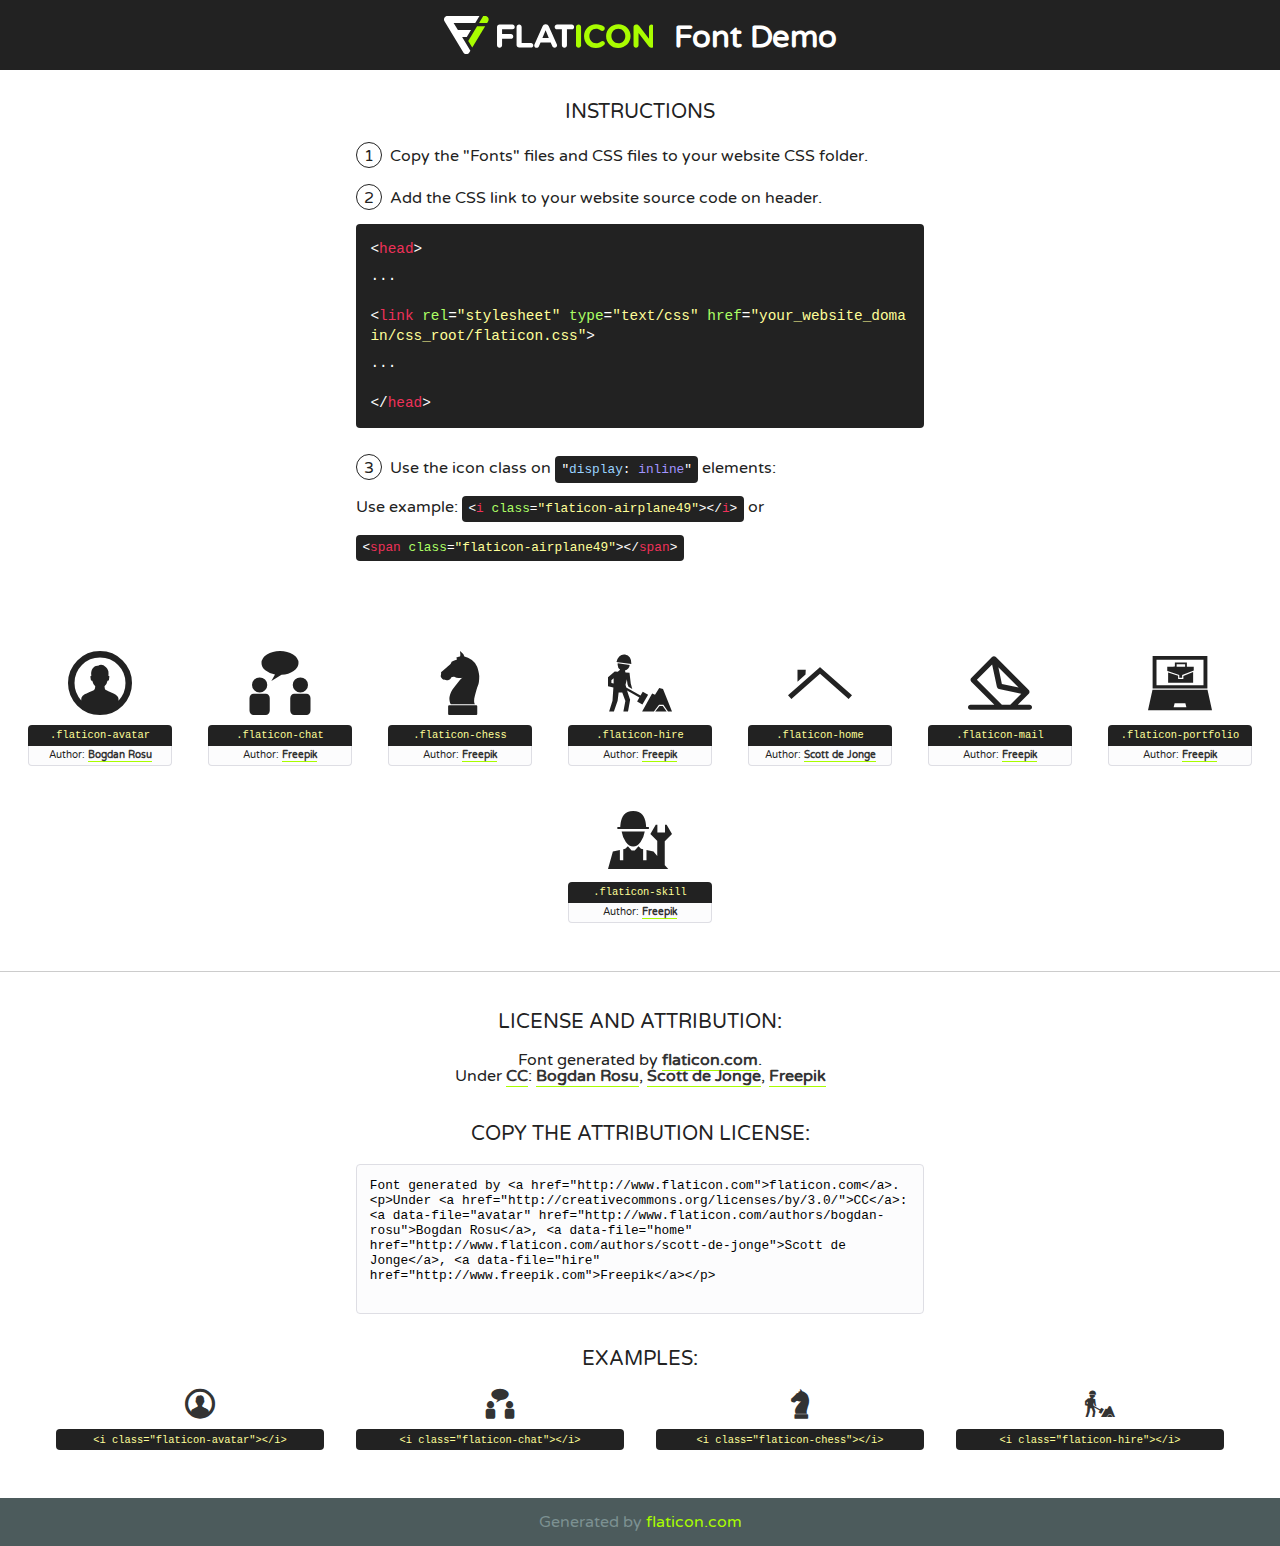
<file: font/flaticon.html>
<!DOCTYPE html>
<!--
  Flaticon icon font: Flaticon
  Creation date: 10/03/2016 16:32
-->
<html>
<!DOCTYPE html>
<html>

<head>
    <title>Flaticon WebFont</title>
    <link href="http://fonts.googleapis.com/css?family=Varela+Round" rel="stylesheet" type="text/css" />
    <link rel="stylesheet" type="text/css" href="flaticon.css">
    <meta charset="UTF-8">
    <style>
    html, body, div, span, applet, object, iframe,
    h1, h2, h3, h4, h5, h6, p, blockquote, pre,
    a, abbr, acronym, address, big, cite, code,
    del, dfn, em, img, ins, kbd, q, s, samp,
    small, strike, strong, sub, sup, tt, var,
    b, u, i, center,
    dl, dt, dd, ol, ul, li,
    fieldset, form, label, legend,
    table, caption, tbody, tfoot, thead, tr, th, td,
    article, aside, canvas, details, embed, 
    figure, figcaption, footer, header, hgroup, 
    menu, nav, output, ruby, section, summary,
    time, mark, audio, video {
        margin: 0;
        padding: 0;
        border: 0;
        font-size: 100%;
        font: inherit;
        vertical-align: baseline;
    }
    /* HTML5 display-role reset for older browsers */
    article, aside, details, figcaption, figure, 
    footer, header, hgroup, menu, nav, section {
        display: block;
    }
    body {
        line-height: 1;
    }
    ol, ul {
        list-style: none;
    }
    blockquote, q {
        quotes: none;
    }
    blockquote:before, blockquote:after,
    q:before, q:after {
        content: '';
        content: none;
    }
    table {
        border-collapse: collapse;
        border-spacing: 0;
    }
    body {
        font-family: 'Varela Round', Helvetica, Arial, sans-serif;
        font-size: 16px;
        color: #222;
    }
    a {
        color: #333;
        border-bottom: 1px solid #a9fd00;
        font-weight: bold;
        text-decoration: none;
    }
    * {
        -moz-box-sizing: border-box;
        -webkit-box-sizing: border-box;
        box-sizing: border-box;
        margin: 0;
        padding: 0;
    }
    [class^="flaticon-"]:before, [class*=" flaticon-"]:before, [class^="flaticon-"]:after, [class*=" flaticon-"]:after {
        font-family: Flaticon;
        font-size: 30px;
        font-style: normal;
        margin-left: 20px;
        color: #333;
    }
    .wrapper {
        max-width: 600px;
        margin: auto;
        padding: 0 1em;
    }
    .title {
        font-size: 1.25em;
        text-align: center;
        margin-bottom: 1em;
        text-transform: uppercase;
    }
    header {
        text-align: center;
        background-color: #222;
        color: #fff;
        padding: 1em;
    }
    header .logo {
        width: 210px;
        height: 38px;
        display: inline-block;
        vertical-align: middle;
        margin-right: 1em;
        border: none;
    }
    header strong {
        font-size: 1.95em;
        font-weight: bold;
        vertical-align: middle;
        margin-top: 5px;
        display: inline-block;
    }
    .demo {
        margin: 2em auto;
        line-height: 1.25em;
    }
    .demo ul li {
        margin-bottom: 1em;
    }
    .demo ul li .num {
        color: #222;
        border-radius: 20px;
        display: inline-block;
        width: 26px;
        padding: 3px;
        height: 26px;
        text-align: center;
        margin-right: 0.5em;
        border: 1px solid #222;
    }
    .demo ul li code {
        background-color: #222;
        border-radius: 4px;
        padding: 0.25em 0.5em;
        display: inline-block;
        color: #fff;
        font-family: Consolas,Monaco,Lucida Console,Liberation Mono,DejaVu Sans Mono,Bitstream Vera Sans Mono,Courier New, monospace;
        font-weight: lighter;
        margin-top: 1em;
        font-size: 0.8em;
        word-break: break-all;
    }
    .demo ul li code.big {
        padding: 1em;
        font-size: 0.9em;
    }
    .demo ul li code .red {
        color: #EF3159;
    }
    .demo ul li code .green {
        color: #ACFF65;
    }
    .demo ul li code .yellow {
        color: #FFFF99;
    }
    .demo ul li code .blue {
        color: #99D3FF;
    }
    .demo ul li code .purple {
        color: #A295FF;
    }
    .demo ul li code .dots {
        margin-top: 0.5em;
        display: block;
    }
    #glyphs {
        border-bottom: 1px solid #ccc;
        padding: 2em 0;
        text-align: center;
    }
    .glyph {
        display: inline-block;
        width: 9em;
        margin: 1em;
        text-align: center;
        vertical-align: top;
        background: #FFF;
    }
    .glyph .glyph-icon {
        padding: 10px;
        display: block;
        font-family:"Flaticon";
        font-size: 64px;
        line-height: 1;
    }
    .glyph .glyph-icon:before {
        font-size: 64px;
        color: #222;
        margin-left: 0;
    }
    .class-name {
        font-size: 0.65em;
        background-color: #222;
        color: #fff;
        border-radius: 4px 4px 0 0;
        padding: 0.5em;
        color: #FFFF99;
        font-family: Consolas,Monaco,Lucida Console,Liberation Mono,DejaVu Sans Mono,Bitstream Vera Sans Mono,Courier New, monospace;
    }
    .author-name {
        font-size: 0.6em;
        background-color: #fcfcfd;
        border: 1px solid #DEDEE4;
        border-top: 0;
        border-radius: 0 0 4px 4px;
        padding: 0.5em;
    }
    .class-name:last-child {
        font-size: 10px;
        color:#888;
    }
    .class-name:last-child a {
        font-size: 10px;
        color:#555;
    }
    .class-name:last-child a:hover {
        color:#a9fd00;
    }
    .glyph > input {
        display: block;
        width: 100px;
        margin: 5px auto;
        text-align: center;
        font-size: 12px;
        cursor: text;
    }
    .glyph > input.icon-input {
        font-family:"Flaticon";
        font-size: 16px;
        margin-bottom: 10px;
    }
    .attribution .title {
        margin-top: 2em;
    }
    .attribution textarea {
        background-color: #fcfcfd;
        padding: 1em;
        border: none;
        box-shadow: none;
        border: 1px solid #DEDEE4;
        border-radius: 4px;
        resize: none;
        width: 100%;
        height: 150px;
        font-size: 0.8em;
        font-family: Consolas,Monaco,Lucida Console,Liberation Mono,DejaVu Sans Mono,Bitstream Vera Sans Mono,Courier New, monospace;
        -webkit-appearance: none;
    }
    .iconsuse {
        margin: 2em auto;
        text-align: center;
        max-width: 1200px;
    }
    .iconsuse:after {
        content: '';
        display: table;
        clear: both;
    }
    .iconsuse .image {
        float: left;
        width: 25%;
        padding: 0 1em;
    }
    .iconsuse .image p {
        margin-bottom: 1em;
    }
    .iconsuse .image span {
        display: block;
        font-size: 0.65em;
        background-color: #222;
        color: #fff;
        border-radius: 4px;
        padding: 0.5em;
        color: #FFFF99;
        margin-top: 1em;
        font-family: Consolas,Monaco,Lucida Console,Liberation Mono,DejaVu Sans Mono,Bitstream Vera Sans Mono,Courier New, monospace;
    }
    #footer {
        text-align: center;
        background-color: #4C5B5C;
        color: #7c9192;
        padding: 1em;
    }
    #footer a {
        border: none;
        color: #a9fd00;
        font-weight: normal;
    }
    @media (max-width: 960px) {
        .iconsuse .image {
            width: 50%;
        }
    }
    @media (max-width: 560px) {
        .iconsuse .image {
            width: 100%;
        }
    }
    </style>
</head>

<body class="characters-off">

    <header>
        <a href="http://www.flaticon.com" target="_blank" class="logo">
            <svg version="1.1" xmlns="http://www.w3.org/2000/svg" xmlns:xlink="http://www.w3.org/1999/xlink" xmlns:a="http://ns.adobe.com/AdobeSVGViewerExtensions/3.0/" viewBox="0 0 560.875 102.036" enable-background="new 0 0 560.875 102.036" xml:space="preserve">
                <defs>
                </defs>
                <g>
                    <g class="letters">
                        <path fill="#ffffff" d="M141.596,29.675c0-3.777,2.985-6.767,6.764-6.767h34.438c3.426,0,6.15,2.728,6.15,6.15
                        c0,3.43-2.724,6.149-6.15,6.149h-27.674v13.091h23.719c3.429,0,6.151,2.724,6.151,6.15c0,3.43-2.723,6.149-6.151,6.149h-23.719
                        v17.574c0,3.773-2.986,6.761-6.764,6.761c-3.779,0-6.764-2.989-6.764-6.761V29.675z"></path>
                        <path fill="#ffffff" d="M193.844,29.149c0-3.781,2.985-6.767,6.764-6.767c3.776,0,6.763,2.985,6.763,6.767v42.957h25.039
                        c3.426,0,6.149,2.726,6.149,6.153c0,3.425-2.723,6.15-6.149,6.15h-31.802c-3.779,0-6.764-2.986-6.764-6.768V29.149z"></path>
                        <path fill="#ffffff" d="M241.891,75.71l21.438-48.407c1.492-3.341,4.215-5.357,7.906-5.357h0.792
                        c3.686,0,6.323,2.017,7.815,5.357l21.439,48.407c0.436,0.967,0.701,1.845,0.701,2.723c0,3.602-2.809,6.501-6.414,6.501
                        c-3.161,0-5.269-1.845-6.499-4.655l-4.132-9.661h-27.059l-4.301,10.102c-1.144,2.631-3.426,4.214-6.237,4.214
                        c-3.517,0-6.24-2.81-6.24-6.325C241.1,77.64,241.451,76.677,241.891,75.71z M279.932,58.666l-8.521-20.297l-8.526,20.297H279.932
                        z"></path>
                        <path fill="#ffffff" d="M314.864,35.387H301.86c-3.429,0-6.239-2.813-6.239-6.238c0-3.429,2.811-6.24,6.239-6.24h39.533
                        c3.426,0,6.237,2.811,6.237,6.24c0,3.425-2.811,6.238-6.237,6.238h-13.001v42.785c0,3.773-2.99,6.761-6.764,6.761
                        c-3.779,0-6.764-2.989-6.764-6.761V35.387z"></path>
                        <path fill="#A9FD00" d="M352.615,29.149c0-3.781,2.985-6.767,6.767-6.767c3.774,0,6.761,2.985,6.761,6.767v49.024
                        c0,3.773-2.987,6.761-6.761,6.761c-3.781,0-6.767-2.989-6.767-6.761V29.149z"></path>
                        <path fill="#A9FD00" d="M374.132,53.836v-0.179c0-17.481,13.178-31.801,32.065-31.801c9.22,0,15.459,2.458,20.557,6.238
                        c1.402,1.054,2.637,2.985,2.637,5.357c0,3.692-2.985,6.59-6.681,6.59c-1.845,0-3.071-0.702-4.044-1.319
                        c-3.776-2.813-7.729-4.393-12.562-4.393c-10.364,0-17.831,8.611-17.831,19.154v0.173c0,10.542,7.291,19.329,17.831,19.329
                        c5.715,0,9.492-1.756,13.359-4.834c1.049-0.874,2.458-1.491,4.039-1.491c3.429,0,6.325,2.813,6.325,6.236
                        c0,2.106-1.056,3.78-2.282,4.834c-5.539,4.834-12.036,7.733-21.878,7.733C387.572,85.464,374.132,71.493,374.132,53.836z"></path>
                        <path fill="#A9FD00" d="M433.009,53.836v-0.179c0-17.481,13.79-31.801,32.766-31.801c18.981,0,32.592,14.143,32.592,31.628v0.173
                        c0,17.483-13.785,31.807-32.769,31.807C446.625,85.464,433.009,71.32,433.009,53.836z M484.224,53.836v-0.179
                        c0-10.539-7.725-19.326-18.626-19.326c-10.893,0-18.449,8.611-18.449,19.154v0.173c0,10.542,7.73,19.329,18.626,19.329
                        C476.676,72.986,484.224,64.378,484.224,53.836z"></path>
                        <path fill="#A9FD00" d="M506.233,29.321c0-3.774,2.99-6.763,6.767-6.763h1.401c3.252,0,5.183,1.583,7.029,3.953l26.093,34.265
                        V29.059c0-3.692,2.99-6.677,6.681-6.677c3.683,0,6.671,2.985,6.671,6.677v48.934c0,3.78-2.987,6.765-6.764,6.765h-0.436
                        c-3.257,0-5.188-1.581-7.034-3.953l-27.056-35.492v32.944c0,3.687-2.985,6.676-6.678,6.676c-3.683,0-6.673-2.989-6.673-6.676
                        V29.321z"></path>
                    </g>
                    <g class="insignia">
                        <path fill="#ffffff" d="M48.372,56.137h12.517l11.156-18.537H37.186L25.688,18.539h57.825L94.668,0H9.271
                        C5.925,0,2.842,1.801,1.198,4.716c-1.644,2.907-1.593,6.482,0.134,9.343l50.38,83.501c1.678,2.781,4.689,4.476,7.938,4.476
                        c3.246,0,6.257-1.695,7.935-4.476l2.898-4.804L48.372,56.137z"></path>
                        <g class="i">
                            <path fill="#A9FD00" d="M93.575,18.539h0.031v0.004l21.652,0.004l2.705-4.488c1.727-2.861,1.778-6.436,0.133-9.343
                            C116.454,1.801,113.371,0,110.026,0h-5.294L93.575,18.539z"></path>
                            <polygon fill="#A9FD00" points="88.291,27.356 64.725,66.486 75.519,84.404 109.942,27.356"></polygon>
                        </g>
                    </g>
                </g>
            </svg>
        </a>
        <strong>Font Demo</strong>
    </header>


    <section class="demo wrapper">

        <p class="title">Instructions</p>

        <ul>
            <li>
                <span class="num">1</span>Copy the "Fonts" files and CSS files to your website CSS folder.
            </li>
            <li>
                <span class="num">2</span>Add the CSS link to your website source code on header.
                <code class="big">
                    &lt;<span class="red">head</span>&gt;
                    <br/><span class="dots">...</span>
                    <br/>&lt;<span class="red">link</span> <span class="green">rel</span>=<span class="yellow">"stylesheet"</span> <span class="green">type</span>=<span class="yellow">"text/css"</span> <span class="green">href</span>=<span class="yellow">"your_website_domain/css_root/flaticon.css"</span>&gt;
                    <br/><span class="dots">...</span>
                    <br/>&lt;/<span class="red">head</span>&gt;
                </code>
            </li>

            <li>
                <p>
                    <span class="num">3</span>Use the icon class on <code>"<span class="blue">display</span>:<span class="purple"> inline</span>"</code> elements:
                    <br />
                    Use example: <code>&lt;<span class="red">i</span> <span class="green">class</span>=<span class="yellow">&quot;flaticon-airplane49&quot;</span>&gt;&lt;/<span class="red">i</span>&gt;</code> or <code>&lt;<span class="red">span</span> <span class="green">class</span>=<span class="yellow">&quot;flaticon-airplane49&quot;</span>&gt;&lt;/<span class="red">span</span>&gt;</code>
            </li>
        </ul>

    </section>




   <section id="glyphs">          
    
      
        <div class="glyph"><div class="glyph-icon flaticon-avatar"></div>
            <div class="class-name">.flaticon-avatar</div>
            <div class="author-name">Author: <a data-file="avatar" href="http://www.flaticon.com/authors/bogdan-rosu">Bogdan Rosu</a> </div> 
        </div>        
        
        <div class="glyph"><div class="glyph-icon flaticon-chat"></div>
            <div class="class-name">.flaticon-chat</div>
            <div class="author-name">Author: <a data-file="chat" href="http://www.freepik.com">Freepik</a> </div> 
        </div>        
        
        <div class="glyph"><div class="glyph-icon flaticon-chess"></div>
            <div class="class-name">.flaticon-chess</div>
            <div class="author-name">Author: <a data-file="chess" href="http://www.freepik.com">Freepik</a> </div> 
        </div>        
        
        <div class="glyph"><div class="glyph-icon flaticon-hire"></div>
            <div class="class-name">.flaticon-hire</div>
            <div class="author-name">Author: <a data-file="hire" href="http://www.freepik.com">Freepik</a> </div> 
        </div>        
        
        <div class="glyph"><div class="glyph-icon flaticon-home"></div>
            <div class="class-name">.flaticon-home</div>
            <div class="author-name">Author: <a data-file="home" href="http://www.flaticon.com/authors/scott-de-jonge">Scott de Jonge</a> </div> 
        </div>        
        
        <div class="glyph"><div class="glyph-icon flaticon-mail"></div>
            <div class="class-name">.flaticon-mail</div>
            <div class="author-name">Author: <a data-file="mail" href="http://www.freepik.com">Freepik</a> </div> 
        </div>        
        
        <div class="glyph"><div class="glyph-icon flaticon-portfolio"></div>
            <div class="class-name">.flaticon-portfolio</div>
            <div class="author-name">Author: <a data-file="portfolio" href="http://www.freepik.com">Freepik</a> </div> 
        </div>        
        
        <div class="glyph"><div class="glyph-icon flaticon-skill"></div>
            <div class="class-name">.flaticon-skill</div>
            <div class="author-name">Author: <a data-file="skill" href="http://www.freepik.com">Freepik</a> </div> 
        </div>        
        

    </section>



    <section class="attribution wrapper"   style="text-align:center;">

      <div class="title">License and attribution:</div><div class="attrDiv">Font generated by <a href="http://www.flaticon.com">flaticon.com</a>. <div><p>Under <a href="http://creativecommons.org/licenses/by/3.0/">CC</a>: <a data-file="avatar" href="http://www.flaticon.com/authors/bogdan-rosu">Bogdan Rosu</a>, <a data-file="home" href="http://www.flaticon.com/authors/scott-de-jonge">Scott de Jonge</a>, <a data-file="hire" href="http://www.freepik.com">Freepik</a></p>  </div>
      </div>
      <div class="title">Copy the Attribution License:</div>

    <textarea onclick="this.focus();this.select();">Font generated by &lt;a href=&quot;http://www.flaticon.com&quot;&gt;flaticon.com&lt;/a&gt;. <p>Under <a href="http://creativecommons.org/licenses/by/3.0/">CC</a>: <a data-file="avatar" href="http://www.flaticon.com/authors/bogdan-rosu">Bogdan Rosu</a>, <a data-file="home" href="http://www.flaticon.com/authors/scott-de-jonge">Scott de Jonge</a>, <a data-file="hire" href="http://www.freepik.com">Freepik</a></p>  
     </textarea>

    </section>

    <section class="iconsuse">

          <div class="title">Examples:</div>            
             
            <div class="image">
                <p>
                    <i class="glyph-icon flaticon-avatar"></i> 
                    <span>&lt;i class=&quot;flaticon-avatar&quot;&gt;&lt;/i&gt;</span>
                </p>
            </div>
            
            <div class="image">
                <p>
                    <i class="glyph-icon flaticon-chat"></i> 
                    <span>&lt;i class=&quot;flaticon-chat&quot;&gt;&lt;/i&gt;</span>
                </p>
            </div>
            
            <div class="image">
                <p>
                    <i class="glyph-icon flaticon-chess"></i> 
                    <span>&lt;i class=&quot;flaticon-chess&quot;&gt;&lt;/i&gt;</span>
                </p>
            </div>
            
            <div class="image">
                <p>
                    <i class="glyph-icon flaticon-hire"></i> 
                    <span>&lt;i class=&quot;flaticon-hire&quot;&gt;&lt;/i&gt;</span>
                </p>
            </div>
                       
        </div>
                            
    </section>

<div id="footer">
    <div>Generated by <a href="http://www.flaticon.com">flaticon.com</a>
    </div>
</div>



</body>
</html>
</file>
<file: font/flaticon.css>
/*
  	Flaticon icon font: Flaticon
  	Creation date: 10/03/2016 16:32
  	*/

@font-face {
  font-family: "Flaticon";
  src: url("./Flaticon.eot");
  src: url("./Flaticon.eot?#iefix") format("embedded-opentype"),
       url("./Flaticon.woff") format("woff"),
       url("./Flaticon.ttf") format("truetype"),
       url("./Flaticon.svg#Flaticon") format("svg");
  font-weight: normal;
  font-style: normal;
}

@media screen and (-webkit-min-device-pixel-ratio:0) {
  @font-face {
    font-family: "Flaticon";
    src: url("./Flaticon.svg#Flaticon") format("svg");
  }
}

[class^="flaticon-"]:before, [class*=" flaticon-"]:before,
[class^="flaticon-"]:after, [class*=" flaticon-"]:after {   
  font-family: Flaticon;
        font-size: 20px;
font-style: normal;
}

.flaticon-avatar:before { content: "\f100"; }
.flaticon-chat:before { content: "\f101"; }
.flaticon-chess:before { content: "\f102"; }
.flaticon-hire:before { content: "\f103"; }
.flaticon-home:before { content: "\f104"; }
.flaticon-mail:before { content: "\f105"; }
.flaticon-portfolio:before { content: "\f106"; }
.flaticon-skill:before { content: "\f107"; }
</file>
